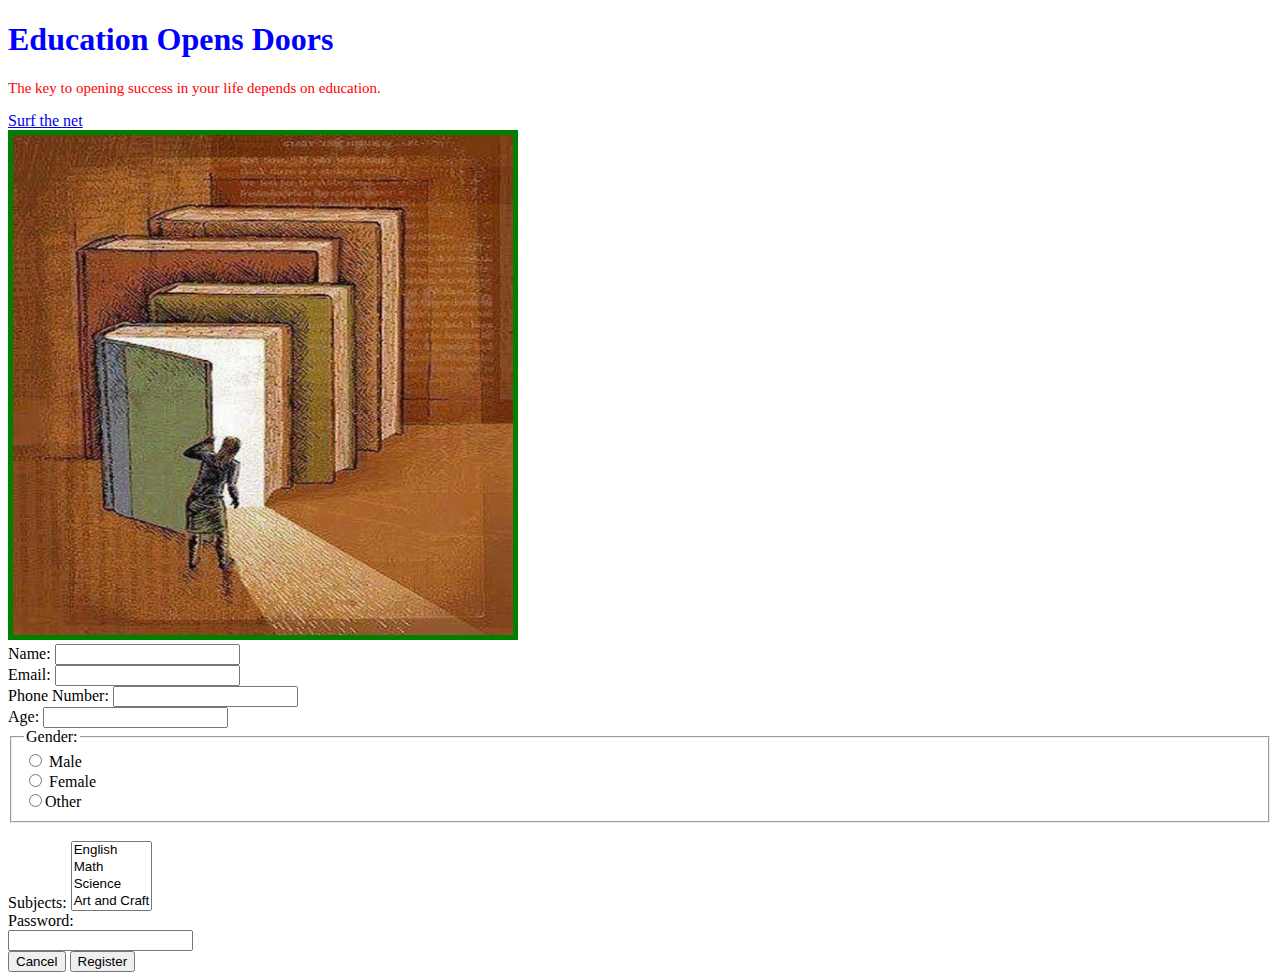
<file: index.html>
<!-- 1. create the basic html structure. your structure should include a blue heading and a red paragragh with font size 15px -->
<!DOCTYPE html>
<html lang="en">
<head>
    <meta charset="UTF-8">
    <meta name="viewport" content="width=device-width, initial-scale=1.0">
    <title>Basic HTML Structure</title>
    <link rel="stylesheet" href="style.css">
</head>
<body>
  <h1>Education Opens Doors</h1>
  <p>The key to opening success in your life depends on education.</p>

<!-- 2. in your html file, add a link that opens a new tab to an external resource  -->
<a href="https://www.google.com" target="_blank">Surf the net</a>

<!-- 3. create a section and add an image, using css; place a green border on the image, the image should be 500px wide and 500px high -->
<section>
  <img src="education.jpg" alt="education">
</section>

<!-- 4. create another section add a form that takes in the following input:
  a. name
  b. email address
  c. phone number
  d. age
  e. radio checkbox for gender (use fieldset to group the gender input)
  f. dropdown for multi-selection of subjects: English, Math, Science, Art and Craft, Agriculture, Geography and History
  g. password
  h. a hidden field to capture sessionId
  i. cancel button that clears form inputs
  j. submit button with text register
  make sure to incorporate relevant labels in your form elements using the necessary and relevant input types and element attributes
-->
<section>
  <form>
      <label for="name">Name:</label>
      <input type="text" id="name" name="name" required>
      <br>
      <label for="email">Email:</label>
      <input type="email" id="email" name="email" required>
      <br>
      <label for="phone">Phone Number:</label>
      <input type="tel" id="phone" name="phone" required>
      <br>
      <label for="age">Age:</label>
      <input type="number" id="age" name="age" required>
      <br>
      <fieldset>
          <legend>Gender:</legend>
          <input type="radio" id="male" name="gender" value="male" required>
          <label for="male">Male</label>
          <br>
          <input type="radio" id="female" name="gender" value="female" required>
          <label for="female">Female</label>
          <br>
          <input type="radio" id="other" name="gender" value="other" required><label for="other">Other</label>
          <br>
      </fieldset>
      <br>
      <label for="subjects">Subjects:</label>
      <select id="subjects" name="subjects" multiple>
          <option value="English">English</option>
          <option value="Math">Math</option>
          <option value="Science">Science</option>
          <option value="Art and Craft">Art and Craft</option>
          <option value="Agriculture">Agriculture</option>
          <option value="Geography">Geography</option>
          <option value="History">History</option>
      <br>
        </select>
        <br>
      <label for="password">Password:</label>
      <br>
      <input type="password" id="password" name="password" required>
      <br>
      <input type="hidden" id="sessionId" name="sessionId" value="1234567890">
      <button type="button" onclick="clearForm()">Cancel</button>
      <button type="submit">Register</button>
  </form>
</section>
<script>
  function clearForm() {
      document.querySelector('form').reset();
  }
</script>
</body>
</html>

<!-- 5. all styling should be placed in the style.css, make sure to correctly embed the external css file on the index.html file using the relevant tag  -->
</file>
<file: style.css>
h1 {
    color: blue;
}
p {
    color: red;
    font-size: 15px;
}
img {
    border: 5px solid green;
    width: 500px;
    height: 500px;
}
</file>
